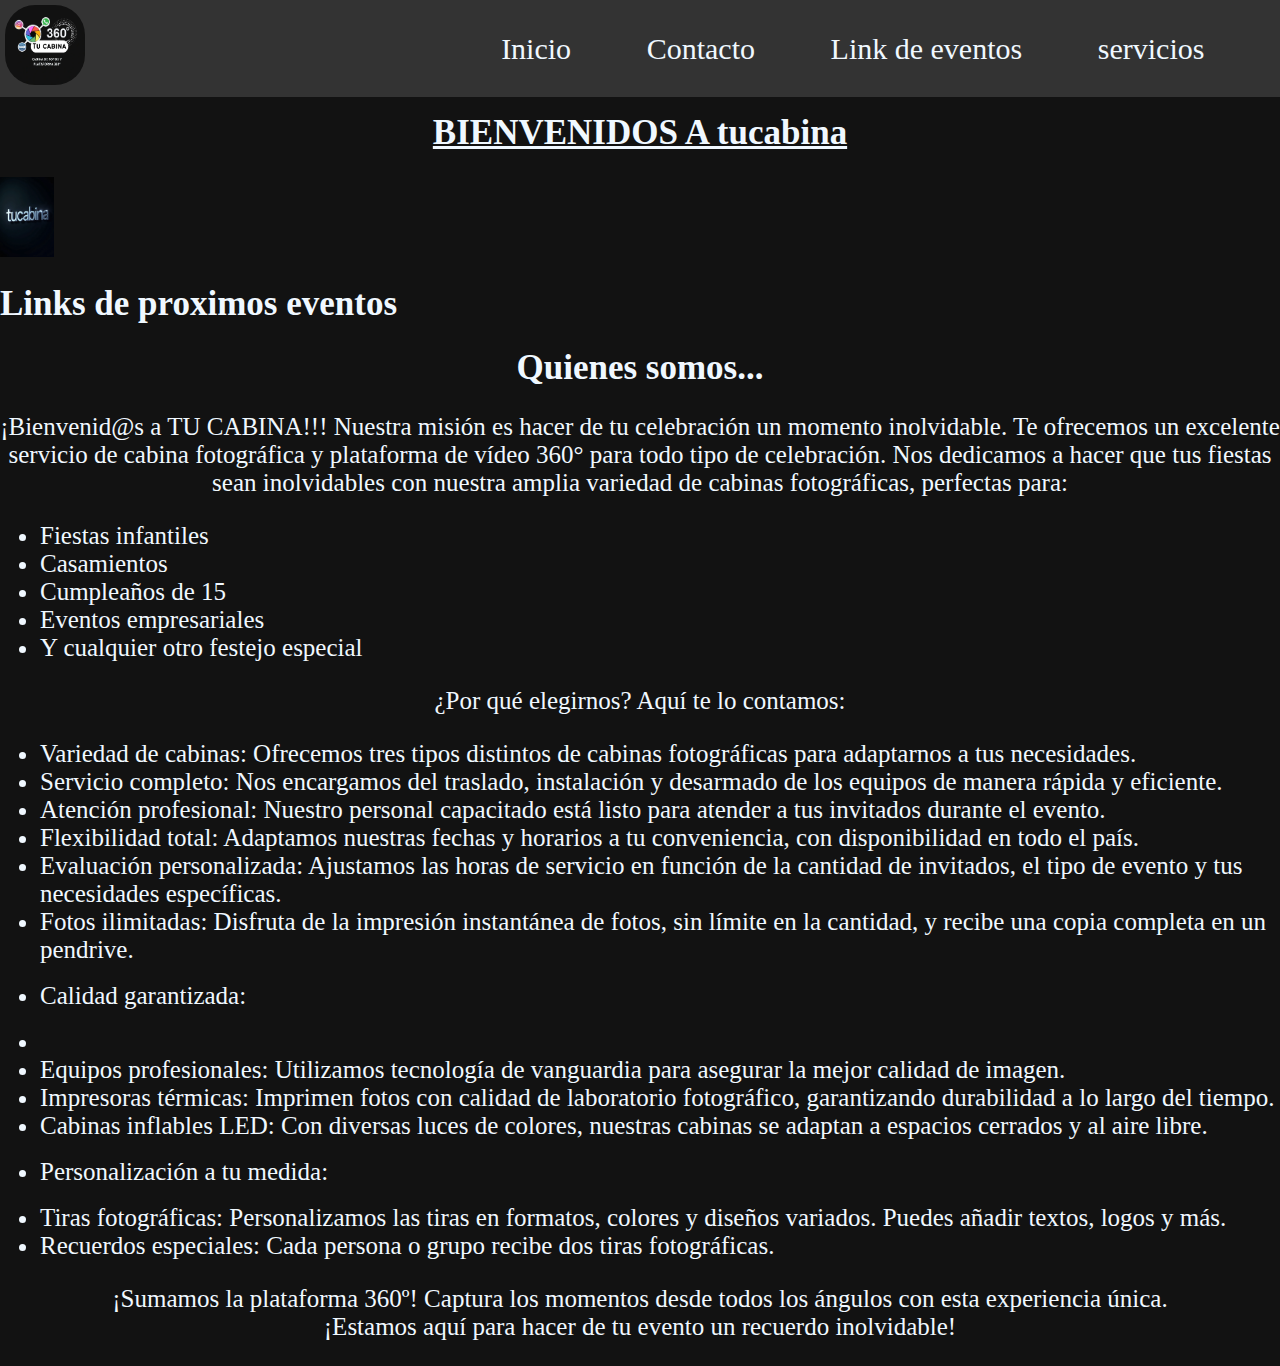
<file: Tucabinaweb-main/index.html>
<!DOCTYPE html>
<html lang="en">

<head>
    <meta charset="UTF-8">
    <meta name="viewport" content="width=device-width, initial-scale=1.0">
    <link rel="stylesheet" href="public/styles/index.css">
    <link rel="icon" href="public/img/icon.png" sizes="32x32" type="image/png">
    <title>tucabina</title>
</head>

<body>
    <div class="nav">
        <ul>
            <li id="img"><a href="index.html"><img src="public/img/icon.png" alt="Icono"></a></li>
            <li id="index"> <a href="index.html">Inicio</a></li>
            <li><a href="public/views/contact.html">Contacto</a></li>
            <li><a href="public/views/events.html">Link de eventos</a></li>
            <li><a href="public/views/servicios.html">servicios</a></li>
        </ul>
    </div>

    <br><br><br><br><br>
    <div>
        <h1 id="Bienvenid">BIENVENIDOS A tucabina</h1>
        <img src="public/img/undefined_image.png" alt="" height="80px">
    </div>
    
    <div class="link">
        <h1>Links de proximos eventos</h1>
        <div class="ev1">

        </div>
        <div class="ev2">
        </div>
        <div class="ev3">
        </div>

    </div>
    <div class="informacion">
        <h1>Quienes somos...</h1>
        <p>¡Bienvenid@s a TU CABINA!!! Nuestra misión es hacer de tu celebración un momento inolvidable. Te ofrecemos un
            excelente servicio de cabina fotográfica y plataforma de vídeo 360° para todo tipo de celebración.

            Nos dedicamos a hacer que tus fiestas sean inolvidables con nuestra amplia variedad de cabinas fotográficas,
            perfectas para:</p>
        <ul>
            <li>Fiestas infantiles</li>
            <li>Casamientos</li>
            <li>Cumpleaños de 15</li>
            <li>Eventos empresariales</li>
            <li>Y cualquier otro festejo especial</li>
        </ul>
        <p>¿Por qué elegirnos? Aquí te lo contamos:</p>
        <ul>
            <li>Variedad de cabinas: Ofrecemos tres tipos distintos de cabinas fotográficas para adaptarnos a tus
                necesidades.</li>
            <li>Servicio completo: Nos encargamos del traslado, instalación y desarmado de los equipos de manera rápida
                y eficiente.</li>
            <li>Atención profesional: Nuestro personal capacitado está listo para atender a tus invitados durante el
                evento.</li>
            <li>Flexibilidad total: Adaptamos nuestras fechas y horarios a tu conveniencia, con disponibilidad en todo
                el país.</li>
            <li>Evaluación personalizada: Ajustamos las horas de servicio en función de la cantidad de invitados, el
                tipo de evento y tus necesidades específicas.</li>
            <li>Fotos ilimitadas: Disfruta de la impresión instantánea de fotos, sin límite en la cantidad, y recibe una
                copia completa en un pendrive.</li>
            <br>
            <li>Calidad garantizada:</li>
            <br>
            <li></li>
            <li>Equipos profesionales: Utilizamos tecnología de vanguardia para asegurar la mejor calidad de imagen.
            </li>
            <li>Impresoras térmicas: Imprimen fotos con calidad de laboratorio fotográfico, garantizando durabilidad a
                lo largo del tiempo.</li>
            <li>Cabinas inflables LED: Con diversas luces de colores, nuestras cabinas se adaptan a espacios cerrados y
                al aire libre.</li>
            <br>
            <li>Personalización a tu medida:</li>
            <br>
            <li>Tiras fotográficas: Personalizamos las tiras en formatos, colores y diseños variados. Puedes añadir
                textos, logos y más.</li>
            <li>Recuerdos especiales: Cada persona o grupo recibe dos tiras fotográficas. </li>

        </ul>
        <p>¡Sumamos la plataforma 360º! Captura los momentos desde todos los ángulos con esta experiencia única.
            <br>

            ¡Estamos aquí para hacer de tu evento un recuerdo inolvidable!
        </p>

    </div>
    






















</body>
</html>
</file>
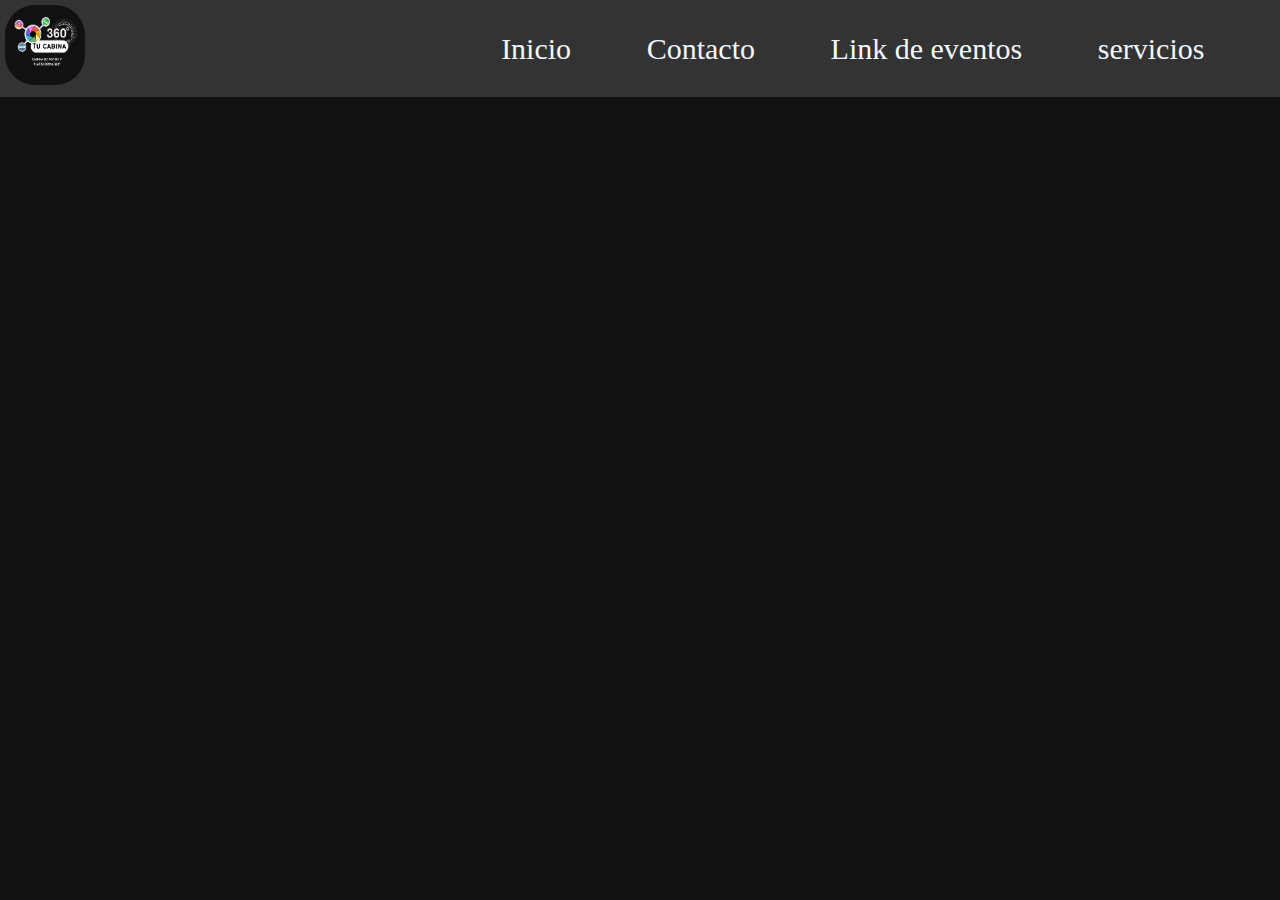
<file: Tucabinaweb-main/public/views/contact.html>
<!DOCTYPE html>
<html lang="en">
<head>
    <meta charset="UTF-8">
    <meta name="viewport" content="width=device-width, initial-scale=1.0">
    <link rel="stylesheet" href="../styles/index.css">
    <link rel="icon" href="../img/icon.png" sizes="32x32" type="image/png">
    <title>tucabina</title>
</head>
<body>
    <div class="nav">
        <ul>
            <li id="img"><a href="index.html"><img src="../img/icon.png" alt="Icono"></a></li>
            <li id="index"> <a href="../../index.html">Inicio</a></li>
            <li><a href="contact.html">Contacto</a></li>
            <li><a href="events.html">Link de eventos</a></li>
            <li><a href="../views/servicios.html">servicios</a></li>
        </ul>
    </div>
</file>
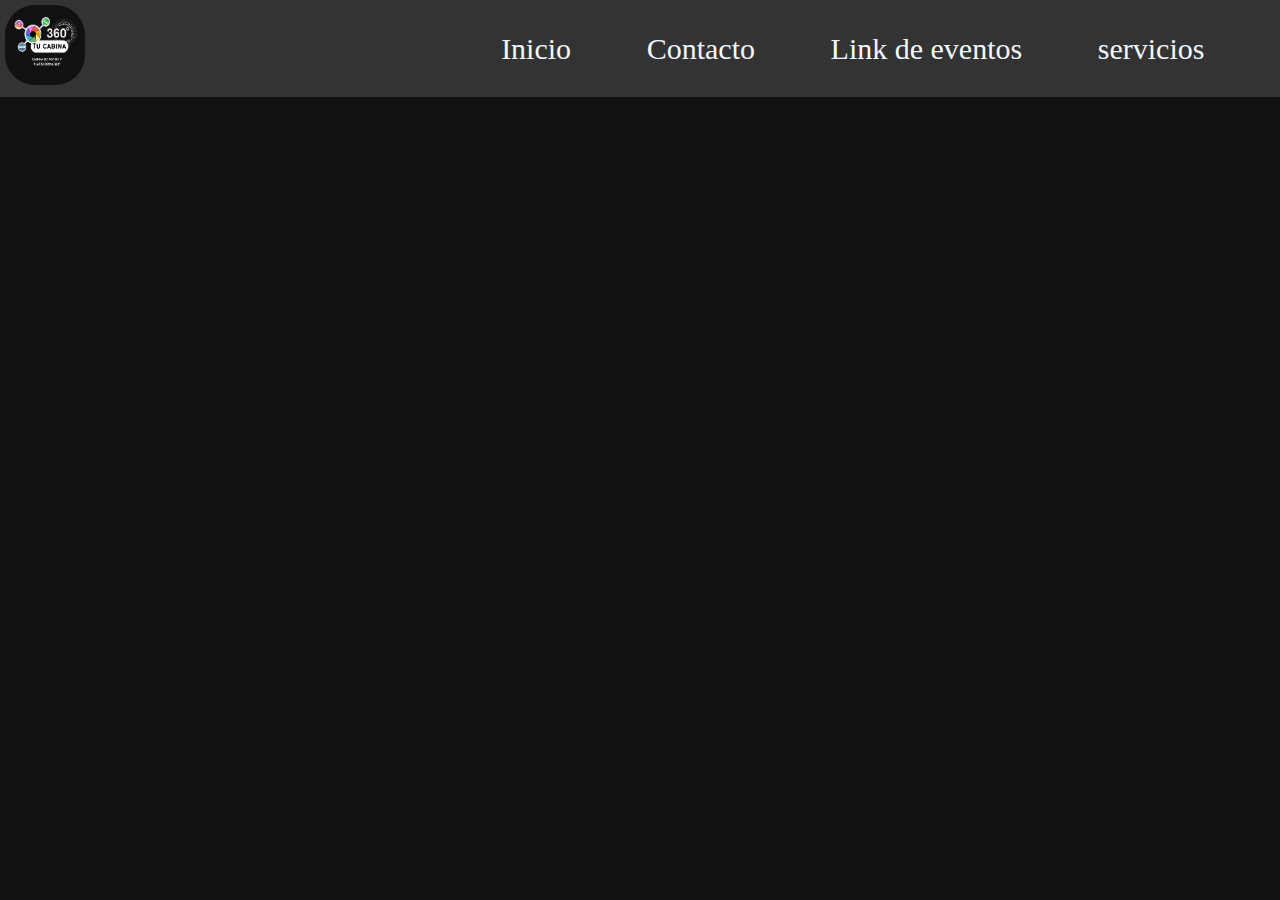
<file: Tucabinaweb-main/public/views/servicios.html>
<!DOCTYPE html>
<html lang="en">
<head>
    <meta charset="UTF-8">
    <meta name="viewport" content="width=device-width, initial-scale=1.0">
    <link rel="stylesheet" href="../styles/index.css">
    <link rel="icon" href="../img/icon.png" sizes="32x32" type="image/png">
    <title>tucabina</title>
</head>
<body>
    <div class="nav">
        <ul>
            <li id="img"><a href="index.html"><img src="../img/icon.png" alt="Icono"></a></li>
            <li id="index"> <a href="../../index.html">Inicio</a></li>
            <li><a href="contact.html">Contacto</a></li>
            <li><a href="events.html">Link de eventos</a></li>
            <li><a href="servicios.html">servicios</a></li>
        </ul>
    </div>
</file>
<file: Tucabinaweb-main/public/styles/index.css>
body {
    background-color: #121212;
    margin: 0;
    padding: 0;
}
h1 {
    font-size: 35px;
    color: aliceblue;
    
}
p ,li{
    font-size: 25px;
    color: aliceblue;
}
#Bienvenid{
text-decoration: underline;
text-align: center;

font-family: serif;
}
.nav {
    background-color: #333;
    position: fixed; /* Fija la barra de navegación en la parte superior */
    top: 0; 
   width: 100%; 
    z-index: 1000; /* Asegura que la barra de navegación se muestre sobre otros contenidos */
   
}

.nav ul {
    display: flex; /* Usa Flexbox para los elementos de la lista */
    margin: 0;
    padding: 0;
    list-style: none;
}

.nav ul li {
    display: flex; 
    align-items: center; /* Alinea los elementos verticalmente */
  
    font-size: 30px;
    padding-right: 2cm ;
   
    
    
}

.nav ul li #img {
    margin-right: auto; /* Empuja el primer ítem a la izquierda */
    
}

#index{
    margin-left: auto; /* Empuja el primer ítem a la izquierda */
}

.nav a {

    text-decoration: none;
    color: aliceblue;
}

.nav img {
    height: 80px;
    width: 80px;
    margin: 0;
    padding: 5px;
   
    border-radius: 35px;
}
.informacion h1 ,p{
  text-align: center;
    

}
</file>
